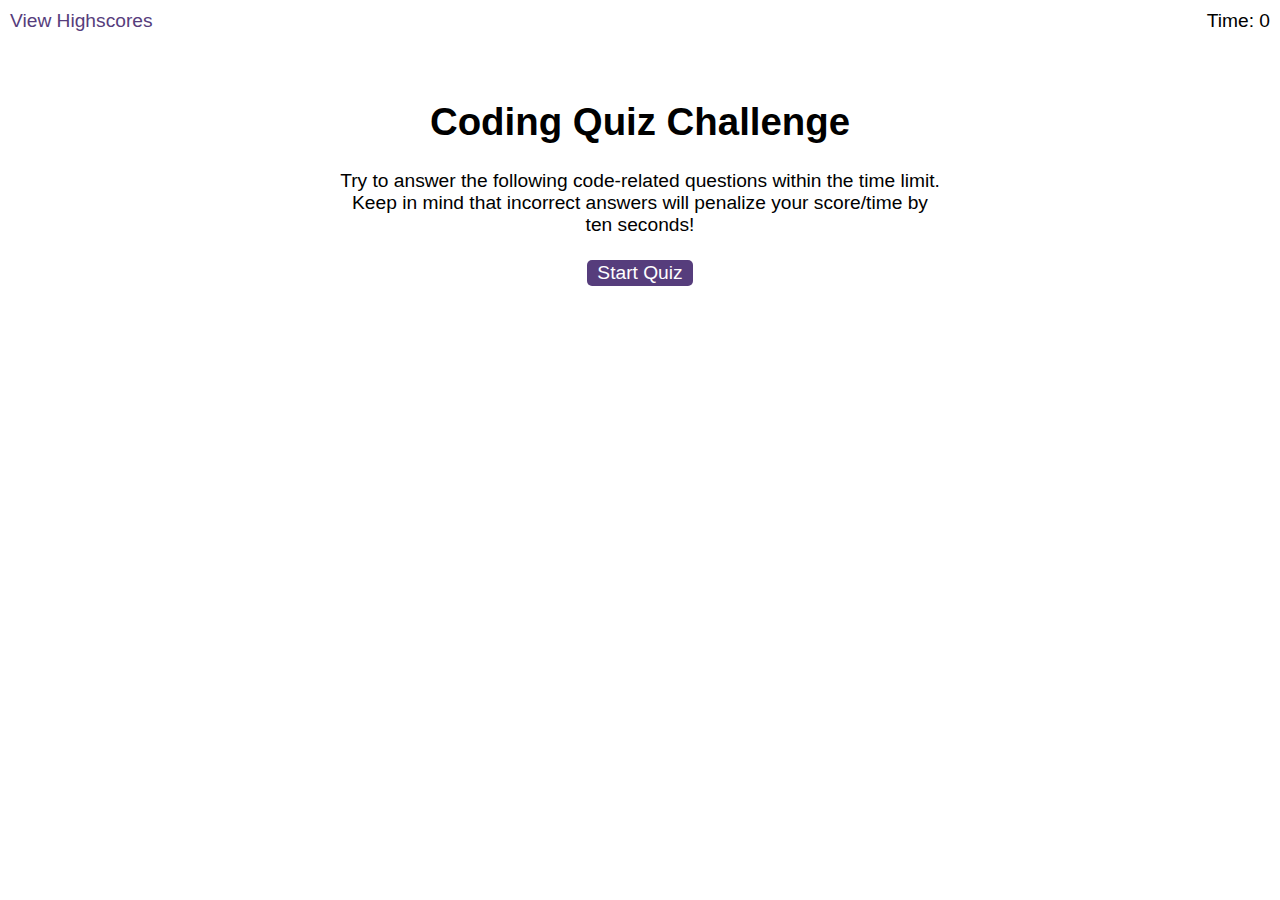
<file: index.html>
<!DOCTYPE html>
<html lang="en-gb">

<head>
  <meta charset="UTF-8" />
  <meta name="viewport" content="width=device-width, initial-scale=1.0" />
  <meta http-equiv="X-UA-Compatible" content="ie=edge" />
  <title>Coding Quiz</title>

  <link rel="stylesheet" href="./assets/css/styles.css" />
</head>

<body>
  <div class="scores"><a href="highscores.html">View Highscores</a></div>

  <div class="timer">Time: <span id="time">0</span></div>

  <div class="wrapper">
    <div id="start-screen" class="start">
      <h1>Coding Quiz Challenge</h1>
      <p>
        Try to answer the following code-related questions within the time
        limit. Keep in mind that incorrect answers will penalize your
        score/time by ten seconds!
      </p>
      <button id="start">Start Quiz</button>
    </div>

    <div id="questions" class="hide">
      <h2 id="question-title"></h2>
      <div id="choices" class="choices"></div>
    </div>

    <div id="end-screen" class="hide">
      <h2>All done!</h2>
      <p>Your final score is <span id="final-score"></span>.</p>
      <p>
        Enter initials: <input type="text" id="initials" max="3" />
        <button id="submit">Submit</button>
      </p>
    </div>

    <div id="feedback" class="feedback hide"></div>
  </div>

  <script type="module" src="./assets/js/questions.js"></script>
  <script type="module" src="./assets/js/logic.js"></script>
  <!-- <script type="module" src="./assets/js/scores.js"></script> -->
</body>

</html>
</file>
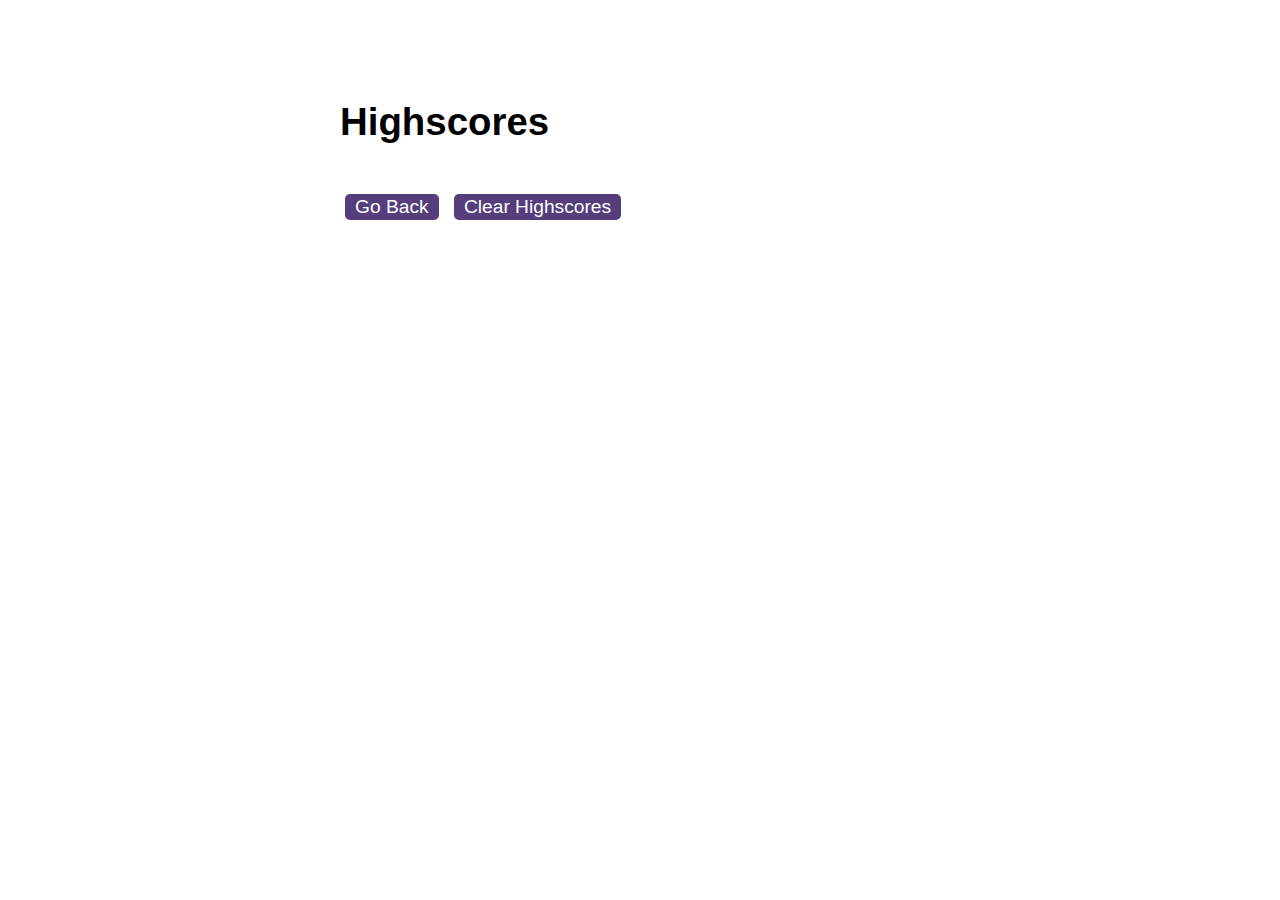
<file: highscores.html>
<!DOCTYPE html>
<html lang="en">
  <head>
    <meta charset="UTF-8" />
    <meta name="viewport" content="width=device-width, initial-scale=1.0" />
    <meta http-equiv="X-UA-Compatible" content="ie=edge" />
    <title>Highscores</title>

    <link rel="stylesheet" href="./assets/css/styles.css" />
  </head>

  <body>
    <div class="wrapper">
      <h1>Highscores</h1>
      <ol id="highscores"></ol>

      <a href="index.html"><button>Go Back</button></a>
      <button id="clear">Clear Highscores</button>
    </div>

    
    <script  src="./assets/js/scores.js"></script>
  </body>
</html>
</file>
<file: assets/css/styles.css>
body {
  font-family: Arial;
  font-size: 120%;
}

a {
  color: #563d7c;
  text-decoration: none;
  transition: color 0.1s;
}

a:hover {
  color: #8570a5;
}

button {
  display: inline-block;
  margin: 5px;
  cursor: pointer;
  font-size: 100%;
  background-color: #563d7c;
  border-radius: 5px;
  padding: 2px 10px;
  color: white;
  border: 0;
  transition: background-color 0.1s;
}

button:hover {
  background-color: #8570a5;
}

.choices button {
  /* display: block; */
}

input[type="text"] {
  font-size: 100%;
}

ol {
  padding-left: 0px;
  max-height: 400px;
  overflow: auto;
  
}

li {
  padding: 5px;
  list-style: decimal inside none;
}

li:nth-child(odd) {
  /* background-color: #f3edfc; */
}

.wrapper {
  margin: 100px auto 0 auto;
  max-width: 600px;
}

.hide {
  display: none;
}

.start {
  text-align: center;
}

.scores {
  position: absolute;
  top: 10px;
  left: 10px;
}

.feedback {
  font-style: italic;
  font-size: 120%;
  margin-top: 20px;
  padding-top: 10px;
  color: gray;
  border-top: 2px solid #ccc;
}

.timer {
  position: absolute;
  top: 10px;
  right: 10px;
}

table{
  border: 1px solid black;
  table-layout: fixed;
  max-width: 600px;
  width: 100%;
}

th, td {
  border: 1px solid black;
  overflow: auto;
  max-width: 300px;
  width: 100%;
}
</file>
